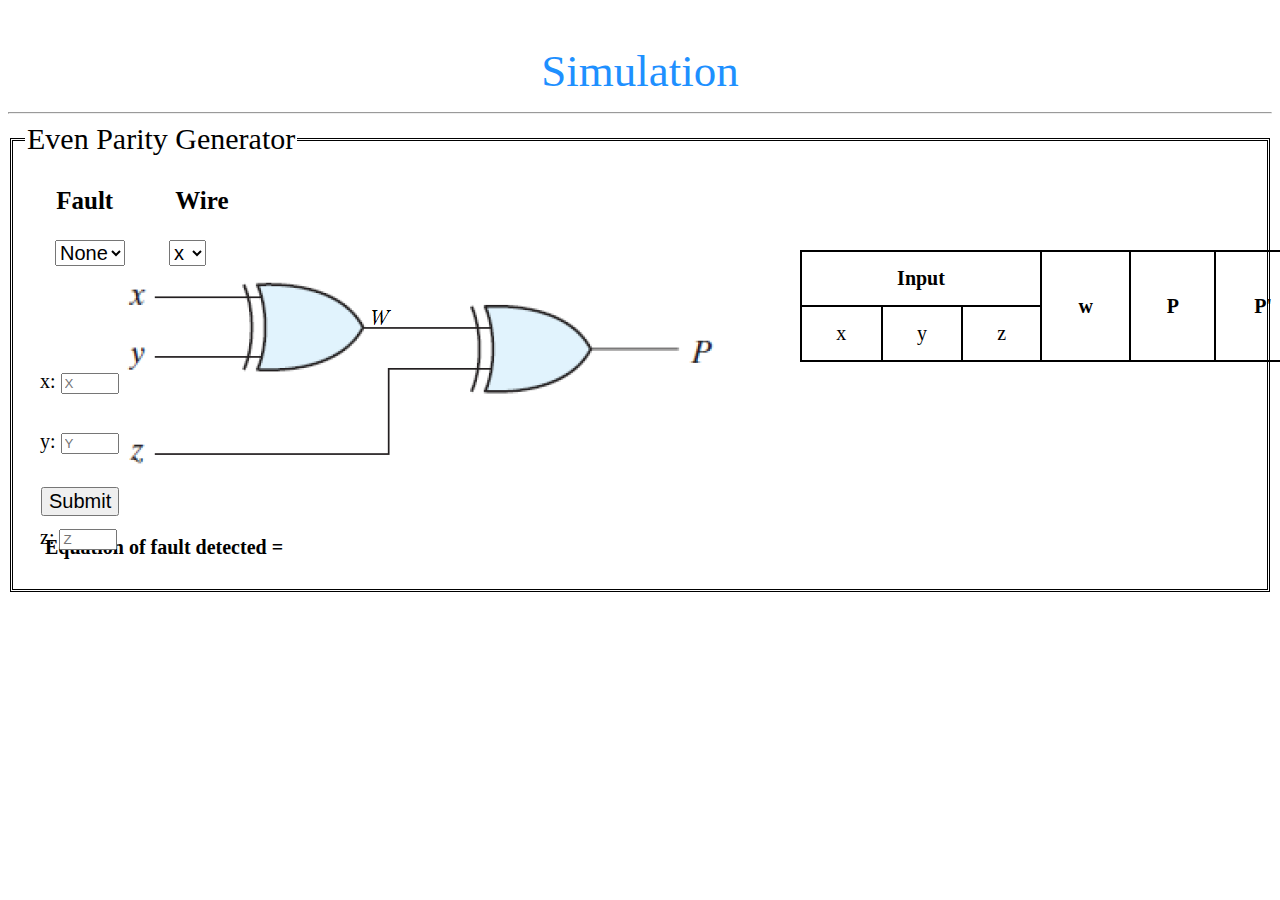
<file: Prj-VLab/simulation/index.html>
<!DOCTYPE html>
<html lang="en">
<head>
    <meta charset="UTF-8">
    <meta http-equiv="X-UA-Compatible" content="IE=edge">
    <meta name="viewport" content="width=device-width, initial-scale=1.0">
    <link rel="stylesheet" href="css/Simulation.css" />
<script type="text/javascript" src="js/simulation.js"></script>
    <title>Simulation</title>
</head>
<body>
    <p id="hed">
        <!-- Detection of SA0 and SA1 faults in 3-Bit Even Parity Generator  -->
        Simulation
    </p>
    <hr>
    <fieldset >
        <legend id="leg">Even Parity Generator</legend>
        <b>
            <p id="tag" >&emsp; Fault &emsp;&emsp; Wire</p>
        </b>
        <p>&emsp;
            <select name="fault" id="fault" title="fault">
                <option value="None">None</option>
                <option value="SA0">SA0</option>
                <option value="SA1">SA1</option>
            </select>
            &emsp;
            <select name="wire" id="wire" title="wire">
                <option value="x">x</option>
                <option value="y">y</option>
                <option value="w">w</option>
                <option value="z">z</option>
            </select>
        </p>
        <p  id="x">&emsp;&emsp;x: <input type="number" value="X" id="X" placeholder="X" min="0" max="1"></p>
        &emsp;&emsp;&emsp;&emsp;&emsp;&emsp;
    
        <img id="img" src="images/Circuit_Diagram.png" alt="Circuit_Diagram" >
        
        <p id="y">&ensp;y:  <input type="number" value="Y" id="Y"placeholder="Y"  min="0" max="1"></p>
        <p id="z" >&ensp;z: <input id="Z" type="number" value="Z" placeholder="Z"  min="0" max="1" required></p> 
        <table >
            <tr>
                <th colspan="3">Input</th>
                <th rowspan="2">w</th>
                <th rowspan="2">P</th>
                <th rowspan="2">P'</th>
            </tr>
            <tr>
                <td>x</td>
                <td>y</td>
                <td>z</td>
            </tr>
        </table>
        <br>
        
        <p>&emsp;<button onclick="out();" >Submit</button></p>
        <b>
            <p id="textValue" >&emsp;Equation of fault detected = </p>
        </b>
        
    </fieldset>

</body>
</html>
</file>
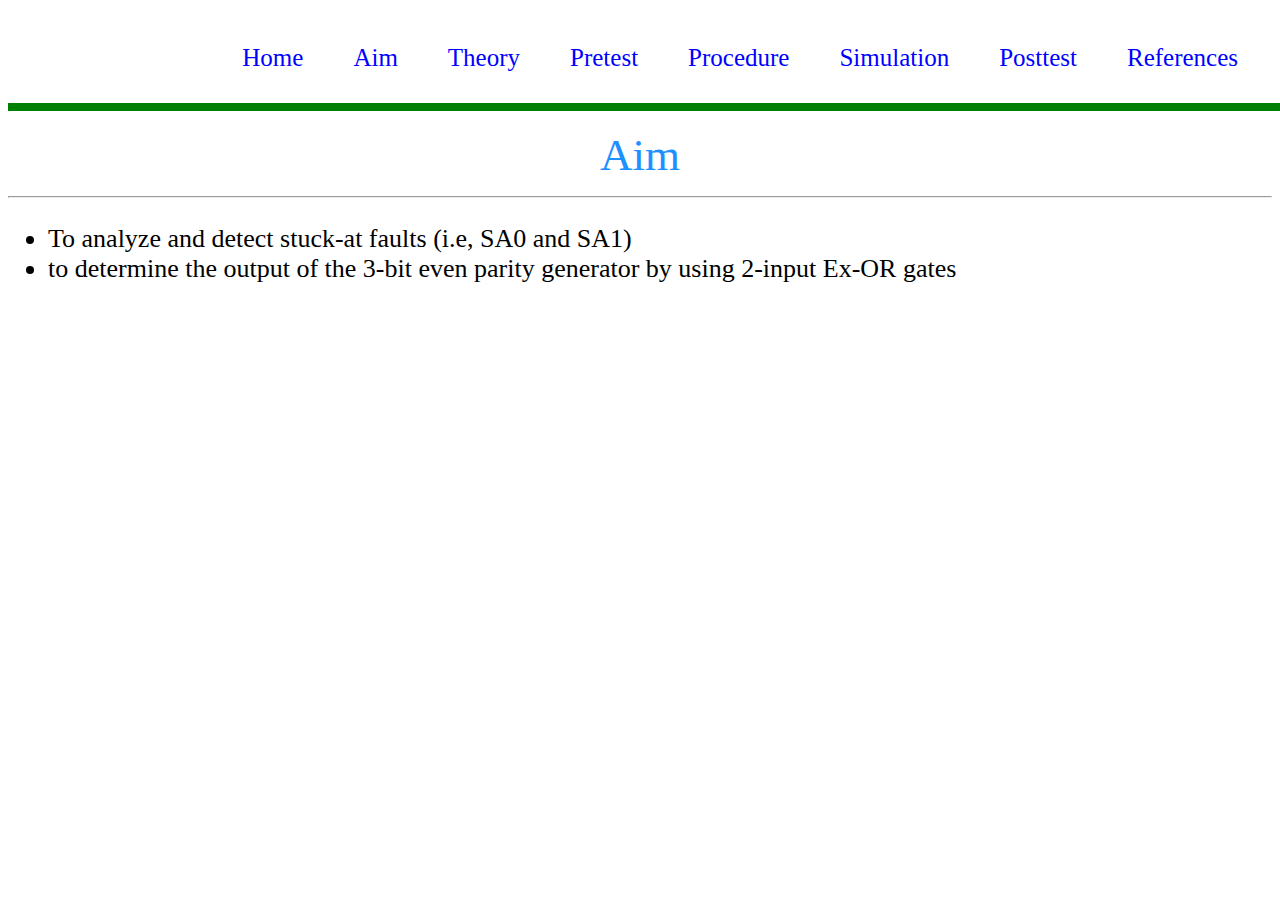
<file: Mini_project/pages/Aim.html>
<!DOCTYPE html>
<html lang="en">
<head>
    <meta charset="UTF-8">
    <meta http-equiv="X-UA-Compatible" content="IE=edge">
    <meta name="viewport" content="width=device-width, initial-scale=1.0">
    <link rel="stylesheet" href="Aim.css">
    <title>Aim</title>
</head>
<body>
    <header><nav>
        <div class="d1">
            
            <p id="pr"><a  href="references.html" title="References">References</a></p> 
            <p id="po"><a  href="posttest.html" title="Posttest">Posttest</a></p>
            <p id="p1"><a href="Simulation.html" title="Simulation">Simulation</a></p>
            <p id="p2"><a href="Procedure.html" title="Procedure">Procedure</a></p>
            <p id="pre"><a  href="pretest.html" title="Pretest"> Pretest</a></p>
            <p id="p3"><a href="Theory.html" title="Theory">Theory</a></p>
            <p id="p4"><a href="Aim.html" title="Aim">Aim</a></p>
            <p id="ho"><a href="Home.html" title="Home">Home</a> </p>
        </div>
    </nav></header>
    <br>
    <h1 >jhdbjk</h1>
    <p id="hed">
        <!-- Detection of SA0 and SA1 faults in 3-Bit Even Parity Generator  -->
        Aim
    </p> 
    <hr>
    <p > 
        <ul id="am"> 
            <li>To analyze and detect  stuck-at faults (i.e, SA0 and SA1)</li>
            <li>to determine the output of the 3-bit even parity generator by using 2-input Ex-OR gates</li>
        </ul> 
        </p>

</body>
</html>
</file>
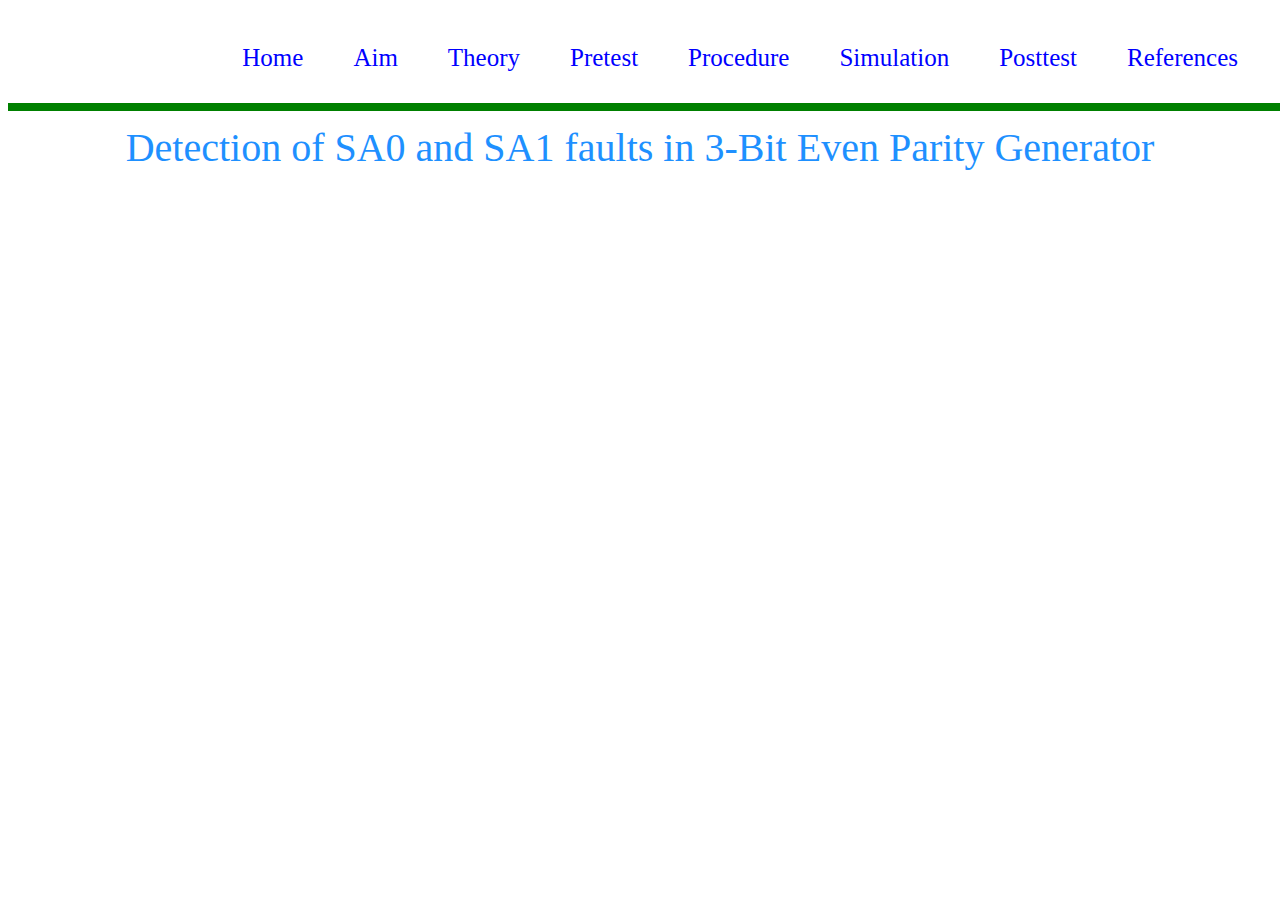
<file: Mini_project/pages/Home.html>
<!DOCTYPE html>
<html lang="en">
<head>
    <meta charset="UTF-8">
    <meta http-equiv="X-UA-Compatible" content="IE=edge">
    <meta name="viewport" content="width=device-width, initial-scale=1.0">
    <link rel="stylesheet" href="Home.css">
    <title>Home</title>
</head>
<body>
    <header><nav>
        <div class="d1">
            
            <p id="pr"><a  href="references.html" title="References">References</a></p>
            <p id="po"><a  href="posttest.html" title="Posttest">Posttest</a></p>
            <p id="p1"><a href="Simulation.html" title="Simulation">Simulation</a></p>
            <p id="p2"><a href="Procedure.html" title="Procedure">Procedure</a></p>
            <p id="pre"><a  href="pretest.html" title="Pretest"> Pretest</a></p>
            <p id="p3"><a href="Theory.html" title="Theory">Theory</a></p>
            <p id="p4"><a href="Aim.html" title="Aim">Aim</a></p>
            <p id="ho"><a href="Home.html" title="Home">Home</a> </p>
            
        </div>
    </nav></header>
    <br>
    <h1 >jhdbjk</h1>
    <!-- <p id="hed">Digital Electronics Experiment </p>  -->
    <!-- <hr> -->
    <p id="am">Detection of SA0 and SA1 faults in 3-Bit Even Parity Generator</p>
</body>
</html>
</file>
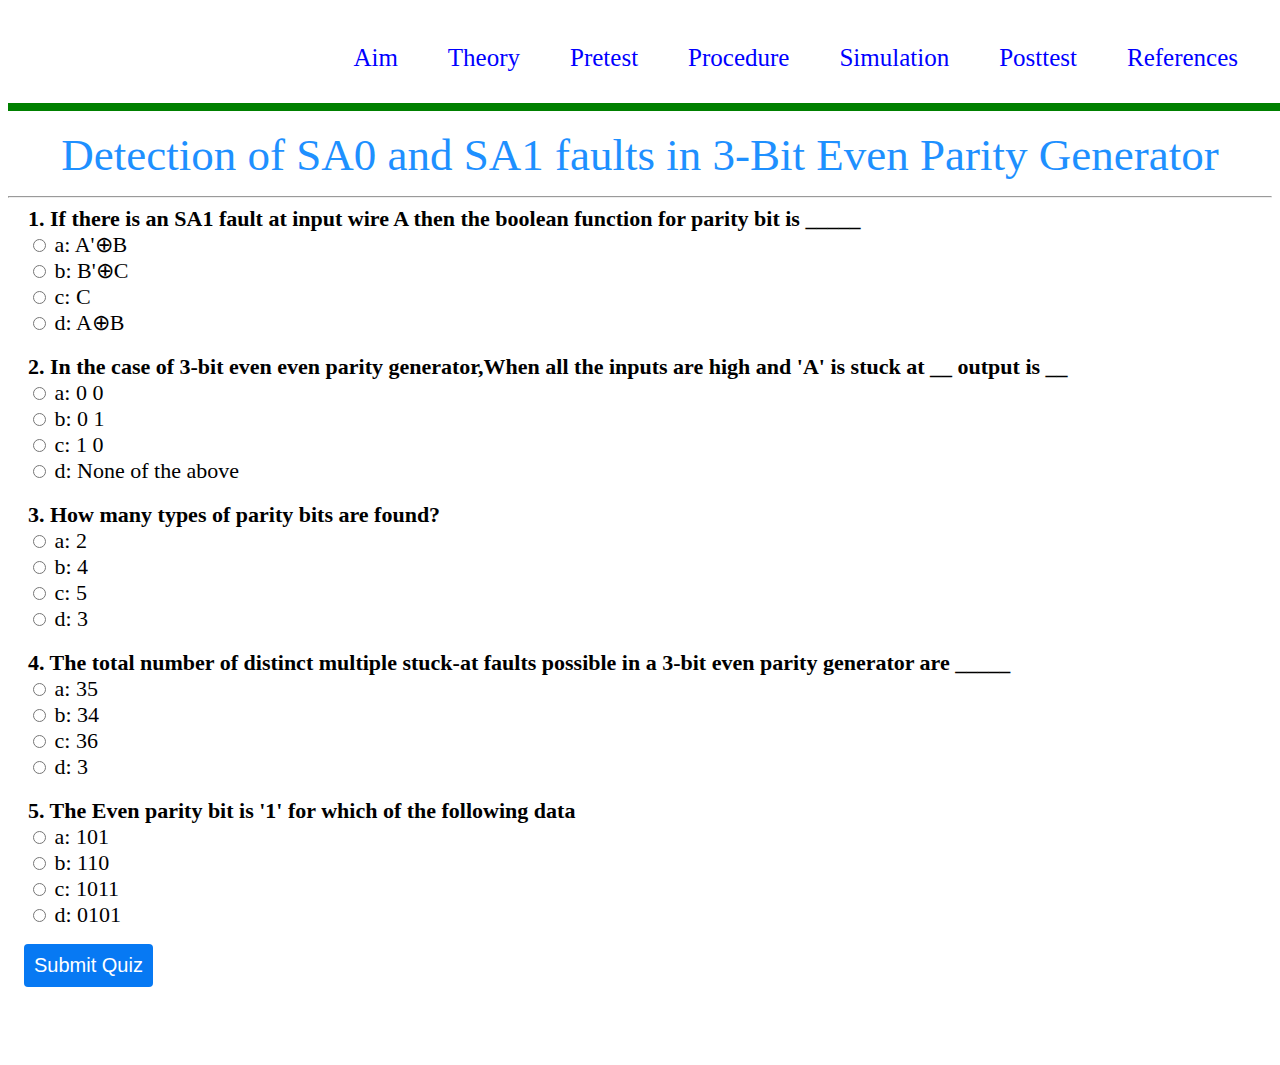
<file: Mini_project/pages/posttest.html>
<!DOCTYPE html>
<html lang="en">
  <head>
    <meta charset="UTF-8" />
    <meta http-equiv="X-UA-Compatible" content="IE=edge" />
    <meta name="viewport" content="width=device-width, initial-scale=1.0" />
    <link rel="stylesheet" href="posttest.css" />
    <title>Posttest</title>
  </head>
  <script>
     function fun() {
      var num = 0;
      var a1 = document.getElementById("correct1");
      var a2 = document.getElementById("correct2");
      var a3 = document.getElementById("correct3");
      var a4 = document.getElementById("correct4");
      var a5 = document.getElementById("correct5");
      var w1 = document.getElementById("wrong1");
      var w2 = document.getElementById("wrong2");
      var w3 = document.getElementById("wrong3");
      var w4 = document.getElementById("wrong4");
      var w5 = document.getElementById("wrong5");
      var w6 = document.getElementById("wrong6");
      var w7 = document.getElementById("wrong7");
      var w8 = document.getElementById("wrong8");
      var w9 = document.getElementById("wrong9");
      var w10 = document.getElementById("wrong10");
      var w11 = document.getElementById("wrong11");
      var w12 = document.getElementById("wrong12");
      var w13 = document.getElementById("wrong13");
      var w14 = document.getElementById("wrong14");
      var w15 = document.getElementById("wrong15");
        if (a1.checked == true) {
        counter(++num);
        document.getElementById("answer1").style.color = "black";
      } else if (w1.checked == true ||w2.checked == true ||w3.checked == true){
        document.getElementById("answer1").style.color = "red";
        counter(num);
      }
      if (a2.checked == true) {
        counter(++num);
        document.getElementById("answer2").style.color = "black";
      } else if (w4.checked == true ||w5.checked == true ||w6.checked == true){
        document.getElementById("answer2").style.color = "red";
        counter(num);
      }
      if (a3.checked == true) {
        counter(++num);
        document.getElementById("answer3").style.color = "black";
      } else if (w7.checked == true ||w8.checked == true ||w9.checked == true){
        document.getElementById("answer3").style.color = "red";
        counter(num);
      }
      if (a4.checked == true) {
        counter(++num);
        document.getElementById("answer4").style.color = "black";
      } else if (w10.checked == true ||w11.checked == true ||w12.checked == true){
        document.getElementById("answer4").style.color = "red";
        counter(num);
      }
      if (a5.checked == true) {
        counter(++num);
        document.getElementById("answer5").style.color = "black";
      } else if (w13.checked == true ||w14.checked == true ||w15.checked == true){
        document.getElementById("answer5").style.color = "red";
        counter(num);
      }
    }
    function counter(refNum) {
      document.getElementById("countOut").innerHTML = refNum + " out of 5";
    }
  </script>

  <body>
    <header>
      <nav>
        <div class="d1">
          <p id="pr"><a  href="references.html" title="References">References</a></p>
                <p id="po"><a  href="posttest.html" title="Posttest">Posttest</a></p>
                <p id="p1"><a href="Simulation.html" title="Simulation">Simulation</a></p>
                <p id="p2"><a href="Procedure.html" title="Procedure">Procedure</a></p>
                <p id="pre"><a  href="pretest.html" title="Pretest"> Pretest</a></p>
                <p id="p3"><a href="Theory.html" title="Theory">Theory</a></p>
                <p id="p4"><a href="/pages/../Aim.html" title="Aim">Aim</a></p>
        </div>
      </nav>
    </header>
    <br />
    <h1>jhdbjk</h1>
    <p id="hed">
      Detection of SA0 and SA1 faults in 3-Bit Even Parity Generator
    </p>
    <hr>
    <div id="quiz">

        <div class="question1">
            1. If there is an SA1 fault at input wire A then the boolean function for parity bit is _____
        </div>

        <div id="answer1">
            <label>
                <input type="radio" name="question1" value="a" id="wrong1">
                a: A'⊕B
            </label>
            <br>
            <label>
                <input type="radio" name="question1" value="b" id="correct1">
                b: B'⊕C
            </label>
            <br>
            <label>
                <input type="radio" name="question1" value="c" id="wrong2">
                c: C
            </label>
            <br>
            <label>
                <input type="radio" name="question1" value="d" id="wrong3">
                d: A⊕B
            </label>
            <br>
        </div>
        <br>
        <div class="question2">
          2. In the case of 3-bit even even parity generator,When all the inputs are high and 'A' is stuck at __ output is __ 
        </div>

        <div id="answer2">
            <label>
                <input type="radio" name="question2" value="a" id="correct2">
                a: 0 0
            </label>
            <br>
            <label>
                <input type="radio" name="question2" value="b"  id="wrong4">
                b: 0 1
            </label>
            <br>
            <label>
                <input type="radio" name="question2" value="c" id="wrong5">
                c: 1 0
            </label>
            <br>
            <label>
                <input type="radio" name="question2" value="d" id="wrong6">
                d: None of the above
            </label>
            <br>
        </div>
        <br>
        <div class="question3">
           3. How many types of parity bits are found?
        </div>

        <div id="answer3">
            <label>
                <input type="radio" name="question3" value="a" id="correct3">
                a: 2
            </label>
            <br>
            <label>
                <input type="radio" name="question3" value="b" id="wrong7">
                b: 4
            </label>
            <br>
            <label>
                <input type="radio" name="question3" value="c" id="wrong8">
                c: 5
            </label>
            <br>
            <label>
                <input type="radio" name="question3" value="d" id="wrong9">
                d: 3
            </label>
            <br>
        </div>
        <br>
        <div class="question4">
          4. The total number of distinct multiple stuck-at faults possible in a 3-bit even parity generator are _____
        </div>

        <div id="answer4">
            <label>
                <input type="radio" name="question4" value="a" id="correct4">
                a: 35
            </label>
            <br>
            <label>
                <input type="radio" name="question4" value="b" id="wrong10">
                b: 34
            </label>
            <br>
            <label>
                <input type="radio" name="question4" value="c" id="wrong11">
                c: 36
            </label>
            <br>
            <label>
                <input type="radio" name="question4" value="d" id="wrong12">
                d: 3
            </label>
            <br>
        </div>
        <br>
        <div class="question5">
            5. The Even parity bit is '1' for which of the following data
        </div>

        <div id="answer5">
            <label>
                <input type="radio" name="question5" value="a"  id="wrong13">
                a: 101
            </label>
            <br>
            <label>
                <input type="radio" name="question5" value="b" id="wrong14">
                b: 110
            </label>
            <br>
            <label>
                <input type="radio" name="question5" value="c" id="correct5">
                c: 1011
            </label>
            <br>
            <label>
                <input type="radio" name="question5" value="d" id="wrong15">
                d: 0101
            </label>
            <br>
        </div>
        <p>&emsp;<button onclick="fun();" >Submit Quiz</button></p>
        </b>
        
            <p id="countOut" >&emsp;</p>
        
  </body>
</html>
</file>
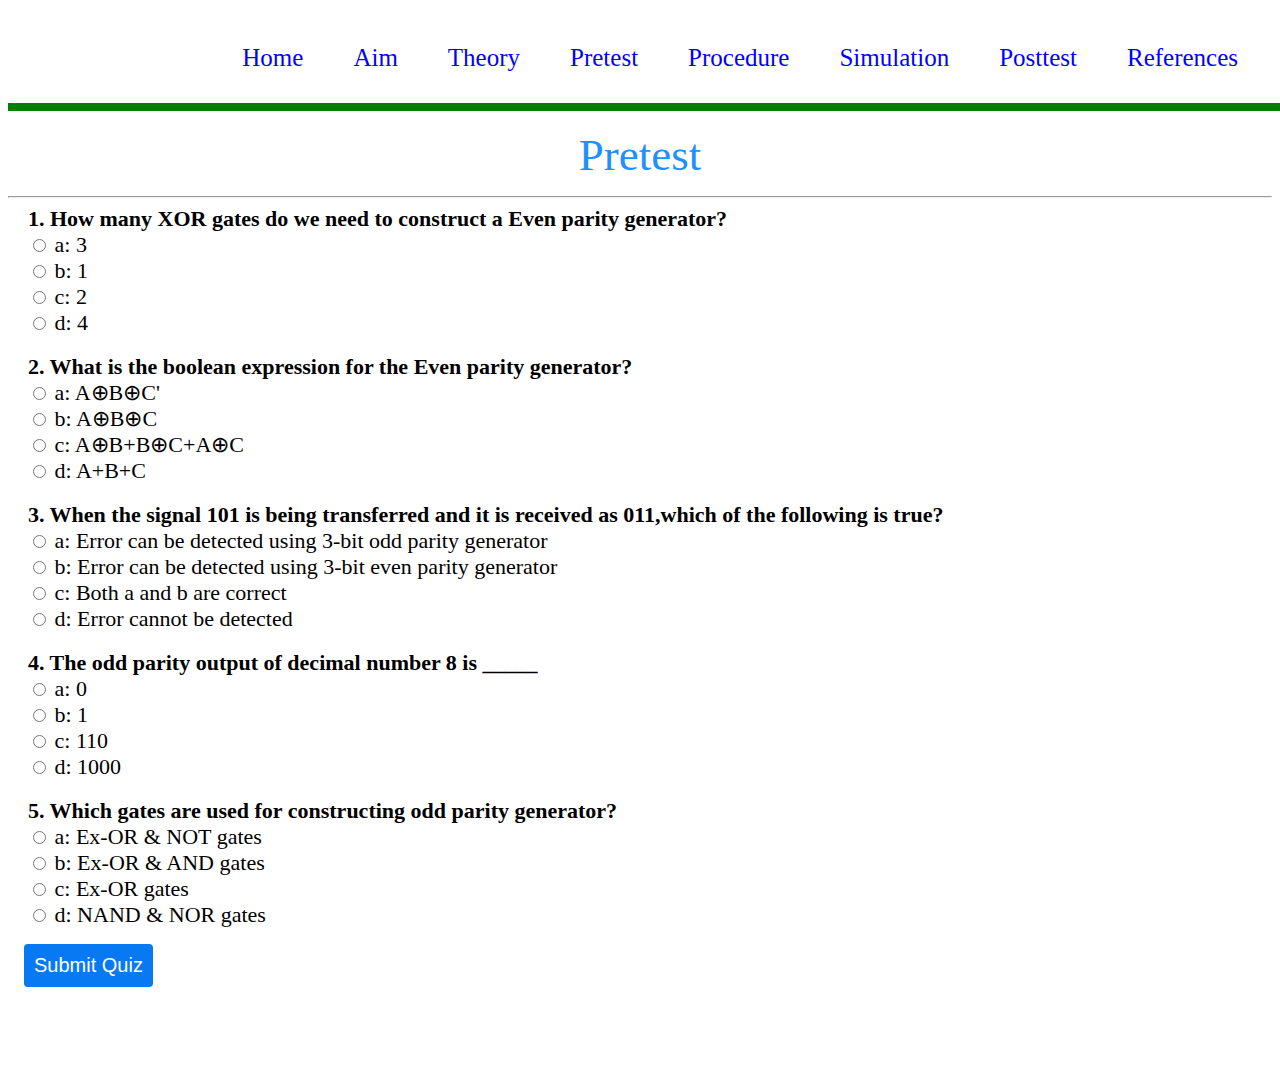
<file: Mini_project/pages/pretest.html>
<!DOCTYPE html>
<html lang="en">
  <head>
    <meta charset="UTF-8" />
    <meta http-equiv="X-UA-Compatible" content="IE=edge" />
    <meta name="viewport" content="width=device-width, initial-scale=1.0" />
    <link rel="stylesheet" href="pretest.css" />
    <title>Pretest</title>
  </head>
  <script>
  function fun() {
      var num = 0;
      var a1 = document.getElementById("correct1");
      var a2 = document.getElementById("correct2");
      var a3 = document.getElementById("correct3");
      var a4 = document.getElementById("correct4");
      var a5 = document.getElementById("correct5");
      var w1 = document.getElementById("wrong1");
      var w2 = document.getElementById("wrong2");
      var w3 = document.getElementById("wrong3");
      var w4 = document.getElementById("wrong4");
      var w5 = document.getElementById("wrong5");
      var w6 = document.getElementById("wrong6");
      var w7 = document.getElementById("wrong7");
      var w8 = document.getElementById("wrong8");
      var w9 = document.getElementById("wrong9");
      var w10 = document.getElementById("wrong10");
      var w11 = document.getElementById("wrong11");
      var w12 = document.getElementById("wrong12");
      var w13 = document.getElementById("wrong13");
      var w14 = document.getElementById("wrong14");
      var w15 = document.getElementById("wrong15");
        if (a1.checked == true) {
        counter(++num);
        document.getElementById("answer1").style.color = "black";
      } else if (w1.checked == true ||w2.checked == true ||w3.checked == true){
        document.getElementById("answer1").style.color = "red";
        counter(num);
      }
      if (a2.checked == true) {
        counter(++num);
        document.getElementById("answer2").style.color = "black";
      } else if (w4.checked == true ||w5.checked == true ||w6.checked == true){
        document.getElementById("answer2").style.color = "red";
        counter(num);
      }
      if (a3.checked == true) {
        counter(++num);
        document.getElementById("answer3").style.color = "black";
      } else if (w7.checked == true ||w8.checked == true ||w9.checked == true){
        document.getElementById("answer3").style.color = "red";
        counter(num);
      }
      if (a4.checked == true) {
        counter(++num);
        document.getElementById("answer4").style.color = "black";
      } else if (w10.checked == true ||w11.checked == true ||w12.checked == true){
        document.getElementById("answer4").style.color = "red";
        counter(num);
      }
      if (a5.checked == true) {
        counter(++num);
        document.getElementById("answer5").style.color = "black";
      } else if (w13.checked == true ||w14.checked == true ||w15.checked == true){
        document.getElementById("answer5").style.color = "red";
        counter(num);
      }
    }
    function counter(refNum) {
      document.getElementById("countOut").innerHTML = refNum + " out of 5";
    }
  </script>

  <body>
    <header>
      <nav>
        <div class="d1">
          <p id="pr"><a  href="references.html" title="References">References</a></p>
                <p id="po"><a  href="posttest.html" title="Posttest">Posttest</a></p>
                <p id="p1"><a href="Simulation.html" title="Simulation">Simulation</a></p>
                <p id="p2"><a href="Procedure.html" title="Procedure">Procedure</a></p>
                <p id="pre"><a  href="pretest.html" title="Pretest"> Pretest</a></p>
                <p id="p3"><a href="Theory.html" title="Theory">Theory</a></p>
                <p id="p4"><a href="Aim.html" title="Aim">Aim</a></p>
                <p id="ho"><a href="Home.html" title="Home">Home</a> </p>
        </div>
      </nav>
    </header>
    <br />
    <h1>jhdbjk</h1>
    <p id="hed">
      <!-- Detection of SA0 and SA1 faults in 3-Bit Even Parity Generator -->
      Pretest
    </p>
    <hr>
    <div id="quiz">

        <div class="question1">
          1. How many XOR gates do we need to construct a Even parity generator?
        </div>

        <div id="answer1">
          <label>
              <input type="radio" name="question1" value="a" id="wrong1">
              a: 3
          </label>
          <br>
          <label>
              <input type="radio" name="question1" value="b" id="wrong2">
              b: 1
          </label>
          <br>
          <label>
              <input type="radio" name="question1" value="c" id="correct1">
              c: 2
          </label>
          <br>
          <label>
              <input type="radio" name="question1" value="d" id="wrong3">
              d: 4
          </label>
          <br>
      </div>
      <br>
      <div class="question2">
          2. What is the boolean expression for the Even parity generator?
      </div>

      <div id="answer2">
          <label>
              <input type="radio" name="question2" value="a" id="wrong4">
              a: A⊕B⊕C'
          </label>
          <br>
          <label>
              <input type="radio" name="question2" value="b" id="correct2">
              b: A⊕B⊕C
          </label>
          <br>
          <label>
              <input type="radio" name="question2" value="c" id="wrong5">
              c: A⊕B+B⊕C+A⊕C
          </label>
          <br>
          <label>
              <input type="radio" name="question2" value="d" id="wrong6">
              d: A+B+C
          </label>
          <br>
      </div>
      <br>
      <div class="question3">
        3. When the signal 101 is being transferred and it is received as 011,which of the following is true?
      </div>

      <div id="answer3">
          <label>
              <input type="radio" name="question3" value="a" id="wrong7">
              a: Error can be detected using 3-bit odd parity generator
          </label>
          <br>
          <label>
              <input type="radio" name="question3" value="b" id="wrong8">
              b: Error can be detected using 3-bit even parity generator
          </label>
          <br>
          <label>
              <input type="radio" name="question3" value="c" id="wrong9">
              c: Both a and b are correct
          </label>
          <br>
          <label>
              <input type="radio" name="question3" value="d" id="correct3">
              d: Error cannot be detected
          </label>
          <br>
      </div>
      <br>
      <div class="question4">
          4. The odd parity output of decimal number 8 is _____
      </div>

      <div id="answer4">
          <label>
              <input type="radio" name="question4" value="a" id="correct4">
              a: 0
          </label>
          <br>
          <label>
              <input type="radio" name="question4" value="b" id="wrong10">
              b: 1
          </label>
          <br>
          <label>
              <input type="radio" name="question4" value="c" id="wrong11">
              c: 110
          </label>
          <br>
          <label>
              <input type="radio" name="question4" value="d" id="wrong12">
              d: 1000
          </label>
          <br>
      </div>
      <br>
      <div class="question5">
          5. Which gates are used for constructing odd parity generator?
      </div>

      <div id="answer5">
          <label>
              <input type="radio" name="question5" value="a" id="wrong13">
              a: Ex-OR & NOT gates
          </label>
          <br>
          <label>
              <input type="radio" name="question5" value="b" id="wrong14">
              b: Ex-OR & AND gates
          </label>
          <br>
          <label>
              <input type="radio" name="question5" value="c" id="correct5">
              c: Ex-OR gates
          </label>
          <br>
          <label>
              <input type="radio" name="question5" value="d" id="wrong15">
              d: NAND & NOR gates
          </label>
          <br>
      </div>
      <p>&emsp;<button onclick="fun();" >Submit Quiz</button></p>
      </b>
        
        <p id="countOut" >    &emsp;</p>
        
  </body>
</html>
</file>
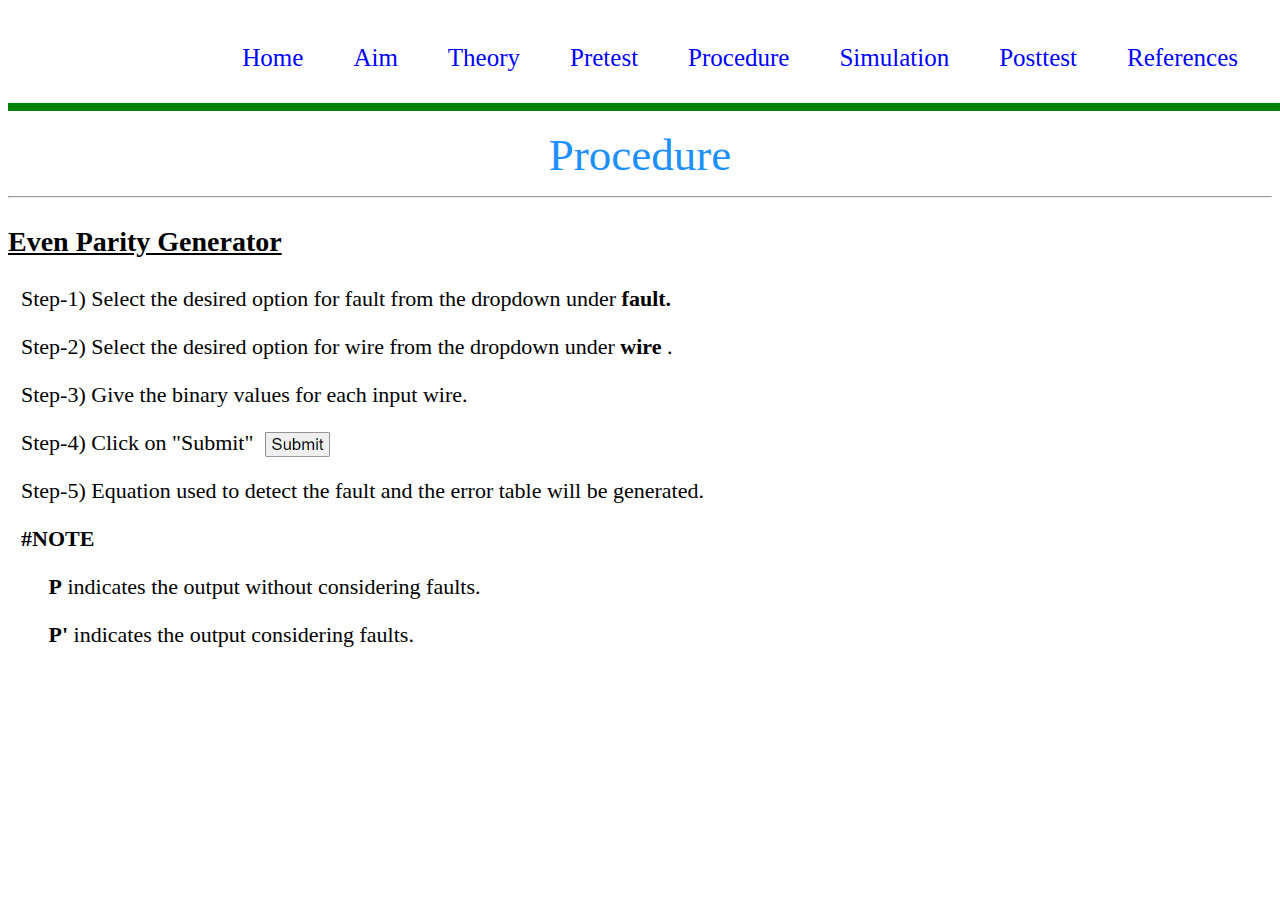
<file: Mini_project/pages/Procedure.html>
<!DOCTYPE html>
<html lang="en">
<head>
    <meta charset="UTF-8">
    <meta http-equiv="X-UA-Compatible" content="IE=edge">
    <meta name="viewport" content="width=device-width, initial-scale=1.0">
    <link rel="stylesheet" href="Procedure.css">
    <title>Procedure</title>
</head>
<body>
    <header><nav>
        <div class="d1">
                <p id="pr"><a  href="references.html" title="References">References</a></p>
                <p id="po"><a  href="posttest.html" title="Posttest">Posttest</a></p>
                <p id="p1"><a href="Simulation.html" title="Simulation">Simulation</a></p>
                <p id="p2"><a href="Procedure.html" title="Procedure">Procedure</a></p>
                <p id="pre"><a  href="pretest.html" title="Pretest"> Pretest</a></p>
                <p id="p3"><a href="Theory.html" title="Theory">Theory</a></p>
                <p id="p4"><a href="Aim.html" title="Aim">Aim</a></p>
                <p id="ho"><a href="Home.html" title="Home">Home</a> </p>
            
        </div>
    </nav></header>
    <br>
    <h1  id="top">jhdbjk</h1>
    <p id="hed">
        <!-- Detection of SA0 and SA1 faults in 3-Bit Even Parity Generator  -->
        Procedure
    </p> 
    <hr>
    <p id="epg" ><b><u>Even Parity Generator</u> </b></p>
    <p class="intro">Step-1) Select the desired option for fault from the dropdown under <b>fault.</b> </p>
    <p class="intro">Step-2) Select the desired option for wire from the dropdown under <b>wire</b> .</p>
    <p class="intro">Step-3) Give the binary values for each input wire.</p>
    <p class="intro">Step-4) Click on "Submit"<img src="submit.png" alt="submit" ></p>
    <p class="intro">Step-5) Equation used to detect the fault and the error table will be generated.</p>
    <b class="intro">#NOTE</b> <p class="intro">&emsp;<b> P</b> indicates the output without considering faults.</p>
    <p class="intro">&emsp;&nbsp;<b>P'</b>  indicates the output considering faults.</p>

</body>
</html>
</file>
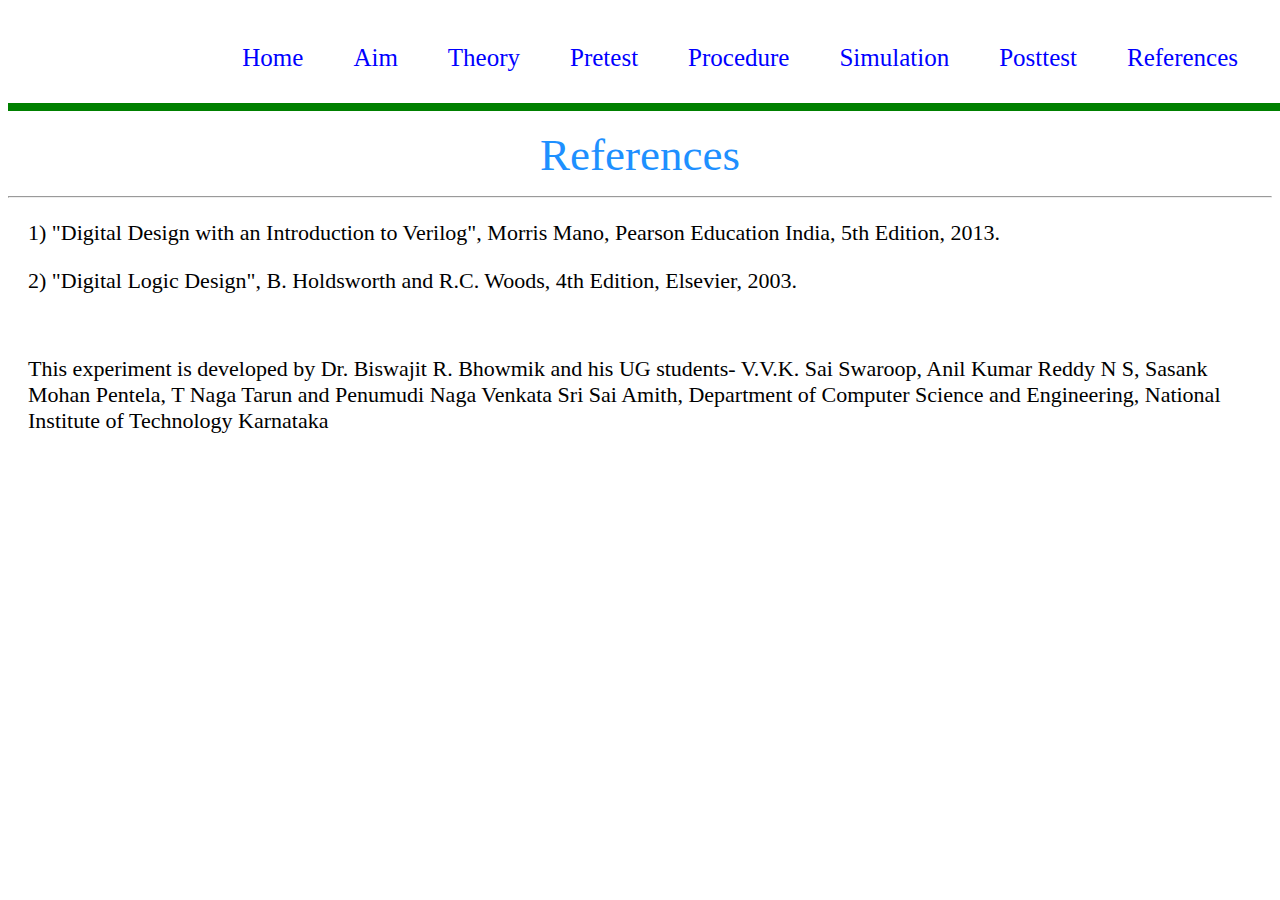
<file: Mini_project/pages/references.html>
<!DOCTYPE html>
<html lang="en">
<head>
    <meta charset="UTF-8">
    <meta http-equiv="X-UA-Compatible" content="IE=edge">
    <meta name="viewport" content="width=device-width, initial-scale=1.0">
    <link rel="stylesheet" href="references.css">
    <title>Pretest</title>
</head>
<body>
    <header><nav>
        <div class="d1">
            <p id="pr"><a  href="references.html" title="References">References</a></p>
            <p id="po"><a  href="posttest.html" title="Posttest">Posttest</a></p>
            <p id="p1"><a href="Simulation.html" title="Simulation">Simulation</a></p>
            <p id="p2"><a href="Procedure.html" title="Procedure">Procedure</a></p>
            <p id="pre"><a  href="pretest.html" title="Pretest"> Pretest</a></p>
            <p id="p3"><a href="Theory.html" title="Theory">Theory</a></p>
            <p id="p4"><a href="Aim.html" title="Aim">Aim</a></p>
            <p id="ho"><a href="Home.html" title="Home">Home</a> </p>
        </div>
    </nav></header>
    <br>
    <h1 >jhdbjk</h1>
    <p id="hed">
        <!-- Detection of SA0 and SA1 faults in 3-Bit Even Parity Generator -->
        References
     </p> 
    <hr>
    <p class="refi">1) "Digital Design with an Introduction to Verilog", Morris Mano, Pearson Education India, 5th Edition, 2013.</p>
    <p class="refi">2) "Digital Logic Design", B. Holdsworth and R.C. Woods, 4th Edition, Elsevier, 2003.</p>
    <br> 
    <p class="refi">This experiment is developed by Dr. Biswajit R. Bhowmik and his UG students- V.V.K. Sai Swaroop, Anil Kumar Reddy N S, Sasank Mohan Pentela, T Naga Tarun and  Penumudi Naga Venkata Sri Sai Amith, Department of Computer Science and Engineering, National Institute of Technology Karnataka</p>
</body>
</html>
</file>
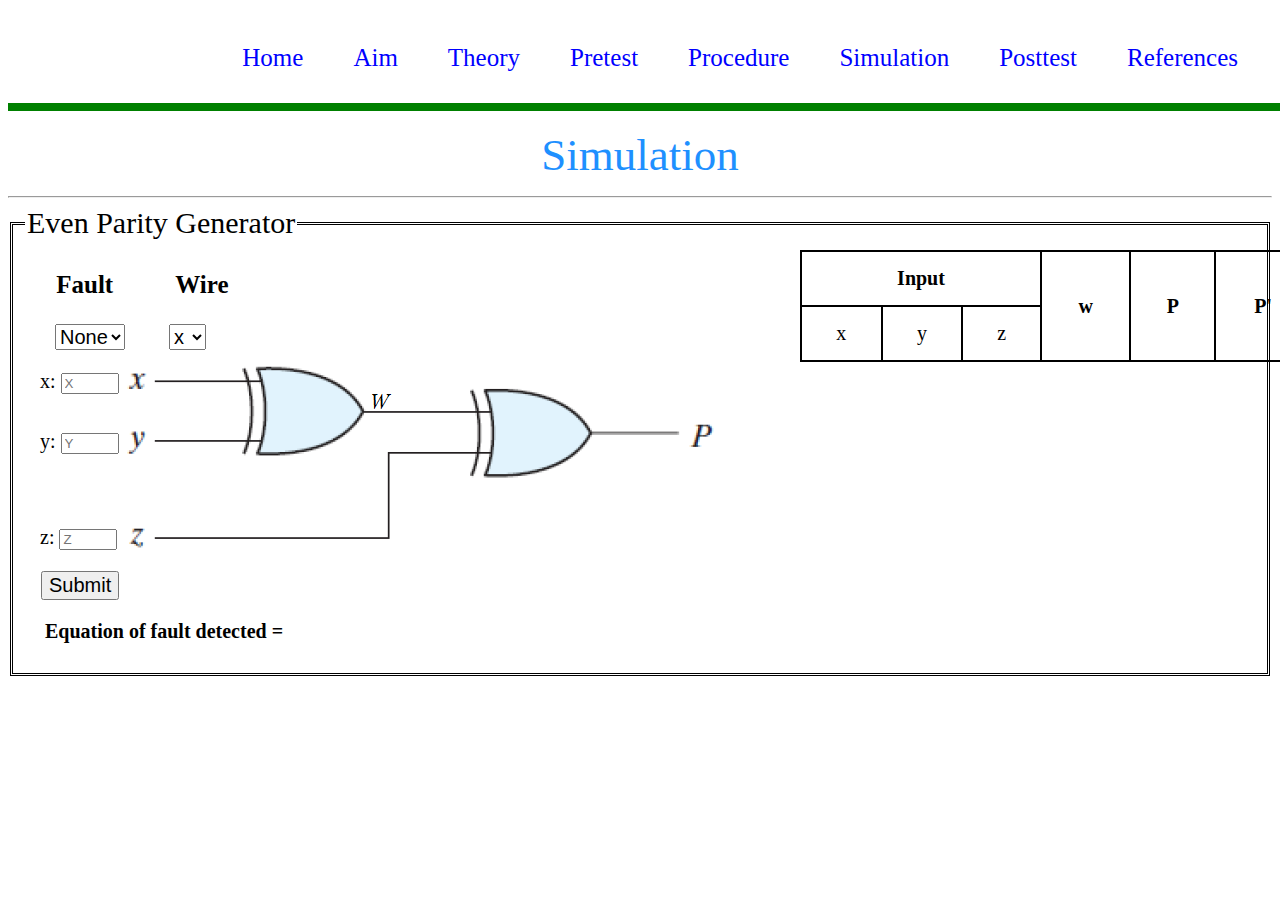
<file: Mini_project/pages/Simulation.html>
<!DOCTYPE html>
<html lang="en">

<head>
    <meta charset="UTF-8">
    <meta http-equiv="X-UA-Compatible" content="IE=edge">
    <meta name="viewport" content="width=device-width, initial-scale=1.0">
    <link rel="stylesheet" href="Simulation.css">
    <!-- <link href="https://fonts.googleapis.com/css2?family=Balsamiq+Sans:wght@600&display=swap" rel="stylesheet"> -->
    <title>Simulation</title>
</head>
<script>function out() {
        var w = document.getElementById("wire");
        var f = document.getElementById("fault");
        var X = document.getElementById("X").value;
        var Y = document.getElementById("Y").value;
        var Z = document.getElementById("Z").value;
        var wireVal = w.options[w.selectedIndex].text;
        var falutVal = f.options[f.selectedIndex].text;
        var table = document.getElementsByTagName("table")[0];
        var newRow = table.insertRow(table.rows.length);
        var cel1 = newRow.insertCell(0);
        var cel2 = newRow.insertCell(1);
        var cel3 = newRow.insertCell(2);
        var cel4 = newRow.insertCell(3);
        var cel5 = newRow.insertCell(4);
        var cel6 = newRow.insertCell(5);
        document.getElementById("textValue").innerHTML = output(wireVal, falutVal);
        cel1.innerHTML = X;
        cel2.innerHTML = Y;
        cel3.innerHTML = Z;
        cel4.innerHTML = findW(wireVal, falutVal, X, Y, Z);
        cel5.innerHTML = findP(X, Y, Z);
        cel6.innerHTML = findNewP(wireVal, falutVal, X, Y, Z);

    }

    function output(w, f) {

        if (f == "None") {
            return "&emsp;Equation of fault detected = " + "x⊕y⊕z";
        }
        else if (f == "SA0") {
            if (w == "x") {
                return "&emsp;Equation of fault detected = " + "y⊕z";
            }
            else if (w == "y") {
                return "&emsp;Equation of fault detected = " + "x⊕z";
            }
            else if (w == "z") {
                return "&emsp;Equation of fault detected = " + "x⊕y";
            }
            else if (w == "w") {
                return "&emsp;Equation of fault detected = " + "z";
            }

        }
        else if (f == "SA1") {
            if (w == "x") {
                return "&emsp;Equation of fault detected = " + "y̅⊕z";
            }
            else if (w == "y") {
                return "&emsp;Equation of fault detected = " + "x̅⊕z";
            }
            else if (w == "z") {
                return "&emsp;Equation of fault detected = " + "(x̅⊕y̅)'";
            }
            else if (w == "w") {
                return "&emsp;Equation of fault detected = " + "z̅";
            }
        }
    }

    function findW(w, f, x, y, z) {
        if(x>1||x<0||y>1||y<0||z>1||z<0){
            alert("Wrong input!")
        }else if (f == "None") {
            return x ^ y;
        }
        else if (f == "SA0") {
                    return y;
                
            }
            else if (w == "y") {
                    return x;
                
            }
            else if (w == "z") {
                    return  x ^ y;
            
            }
            else if (w == "w") {
                    return 0;
            
            }
        else if (f == "SA1") {

            if (w == "x") {
                return ~y + 2;
            }
            else if (w == "y") {
                return ~x + 2;
            }
            else if (w == "z") {
                return x ^ y;
            }
            else if (w == "w") {
                return 1;
            }
        }
    }

    function findP(x, y, z) {
        if(x>1||x<0||y>1||y<0||z>1||z<0){

        }else{
            return x ^ y ^ z;
        }
    }

    function findNewP(w, f, x, y, z) {
        if(x>1||x<0||y>1||y<0||z>1||z<0){

        }else{
            if (f == "None") {
                return x ^ y ^ z;
            }
            else if (f == "SA0") {
                if (w == "x") {
                    return y ^ z;
                }
                else if (w == "y") {
                    return x ^ z;
                }
                else if (w == "z") {
                    return x ^ y;   
                }
                else if (w == "w") {
                    return z;
                }

                }
                else if (f == "SA1") {

                if (w == "x") {
                    return ~y + 2 ^ z;
                }
                else if (w == "y") {
                    return ~x + 2 ^ z;
                }
                else if (w == "z") {
                    return ~(x ^ y) + 2;
                }
                else if (w == "w") {
                    return ~z + 2;
                }
}
        }
        
    }
</script>

<body>
    <header>
        <nav>
            <div class="d1">
                    <p id="pr"><a  href="references.html" title="References">References</a></p>
                    <p id="po"><a  href="posttest.html" title="Posttest">Posttest</a></p>
                    <p id="p1"><a href="Simulation.html" title="Simulation">Simulation</a></p>
                    <p id="p2"><a href="Procedure.html" title="Procedure">Procedure</a></p>
                    <p id="pre"><a  href="pretest.html" title="Pretest"> Pretest</a></p>
                    <p id="p3"><a href="Theory.html" title="Theory">Theory</a></p>
                    <p id="p4"><a href="Aim.html" title="Aim">Aim</a></p>
                    <p id="ho"><a href="Home.html" title="Home">Home</a> </p>
               
            </div>
        </nav>
    </header>
    <br>
    <h1 id="top">jhdbjk</h1>
    <p id="hed">
        <!-- Detection of SA0 and SA1 faults in 3-Bit Even Parity Generator  -->
        Simulation
    </p>
    <hr>
    <fieldset >
        <legend id="leg">Even Parity Generator</legend>
        <b>
            <p id="tag" >&emsp; Fault &emsp;&emsp; Wire</p>
        </b>
        <p>&emsp;
            <select name="fault" id="fault" title="fault">
                <option value="None">None</option>
                <option value="SA0">SA0</option>
                <option value="SA1">SA1</option>
            </select>
            &emsp;
            <select name="wire" id="wire" title="wire">
                <option value="x">x</option>
                <option value="y">y</option>
                <option value="w">w</option>
                <option value="z">z</option>
            </select>
        </p>
        <p  id="x">&emsp;&emsp;x: <input type="number" value="X" id="X" placeholder="X" min="0" max="1"></p>
        &emsp;&emsp;&emsp;&emsp;&emsp;&emsp;
    
        <img id="img" src="Circuit_Diagram.png" alt="Circuit_Diagram" >
        
        <p id="y">&ensp;y:  <input type="number" value="Y" id="Y"placeholder="Y"  min="0" max="1"></p>
        <p id="z" >&ensp;z: <input id="Z" type="number" value="Z" placeholder="Z"  min="0" max="1" required></p> 
        <table >
            <tr>
                <th colspan="3">Input</th>
                <th rowspan="2">w</th>
                <th rowspan="2">P</th>
                <th rowspan="2">P'</th>
            </tr>
            <tr>
                <td>x</td>
                <td>y</td>
                <td>z</td>
            </tr>
        </table>
        <br>
        
        <p>&emsp;<button onclick="out();" >Submit</button></p>
        <b>
            <p id="textValue" >&emsp;Equation of fault detected = </p>
        </b>
        
    </fieldset>

</body>

</html>
</file>
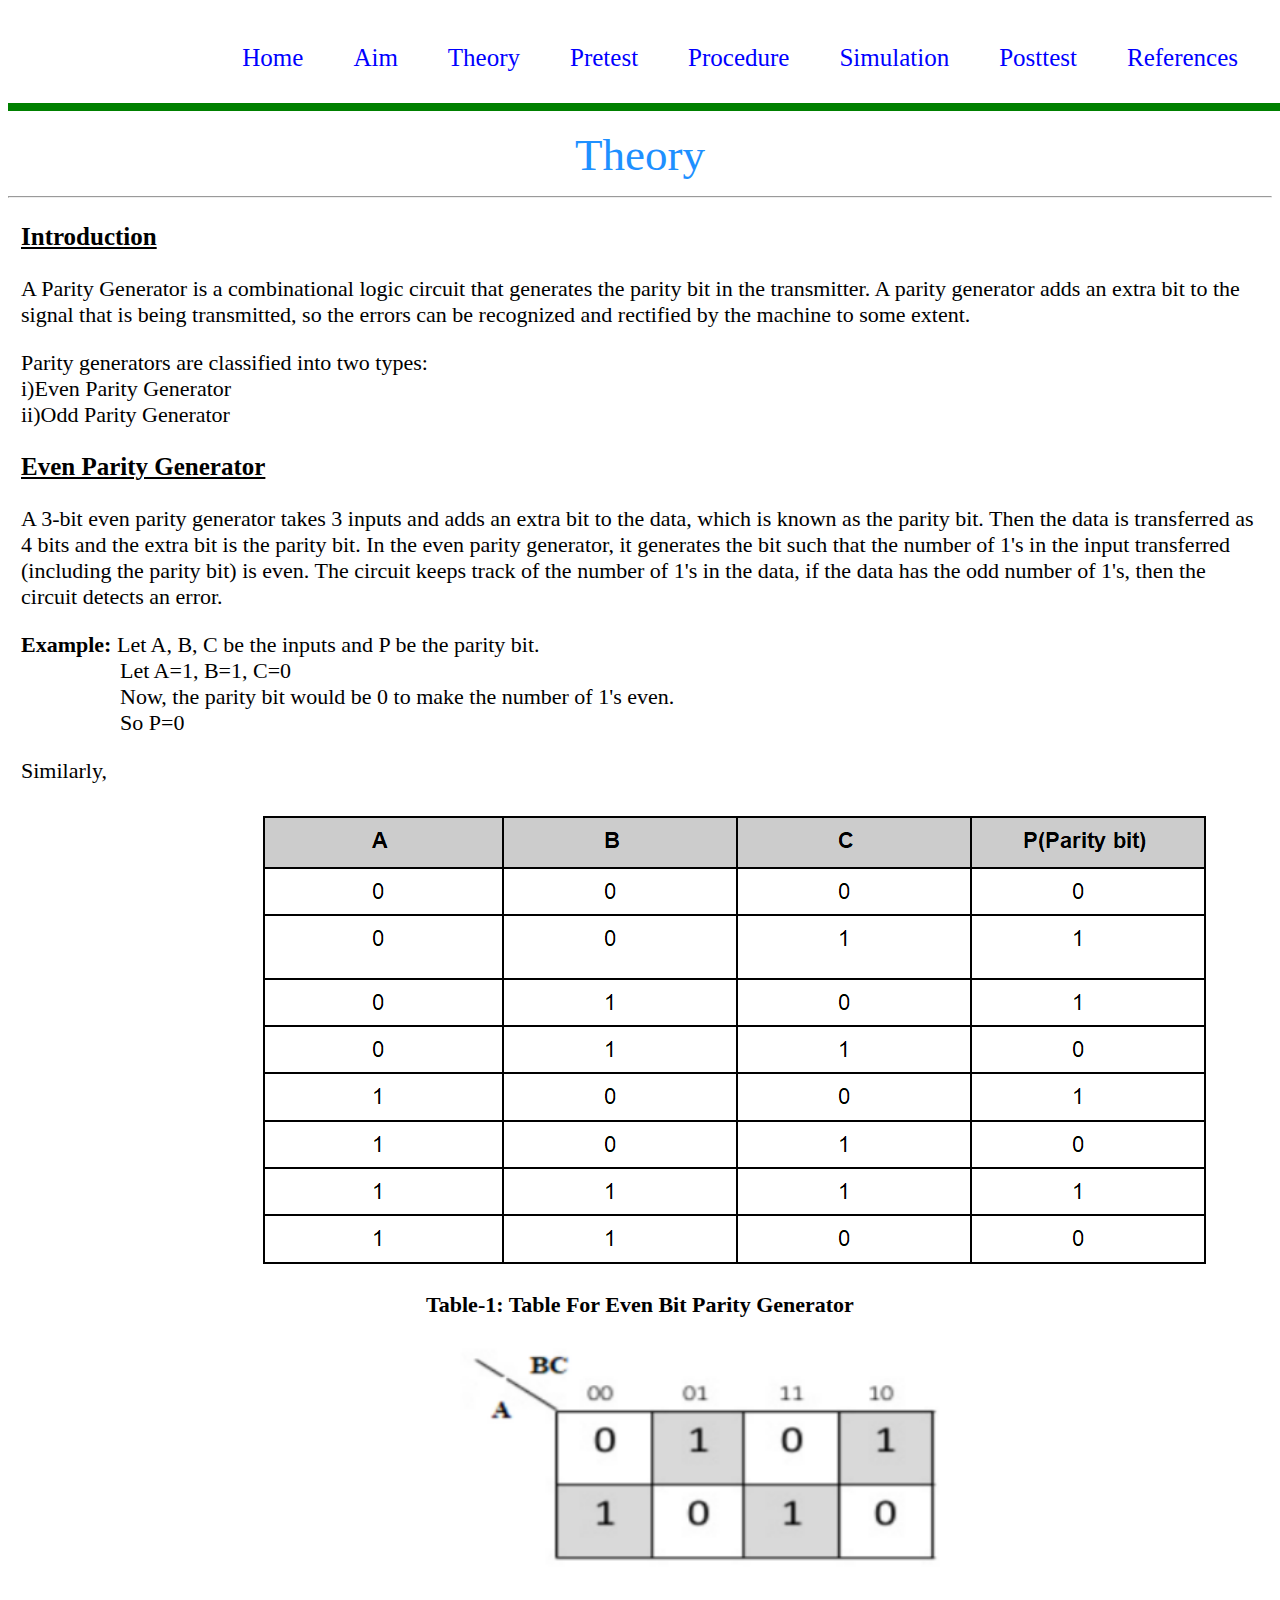
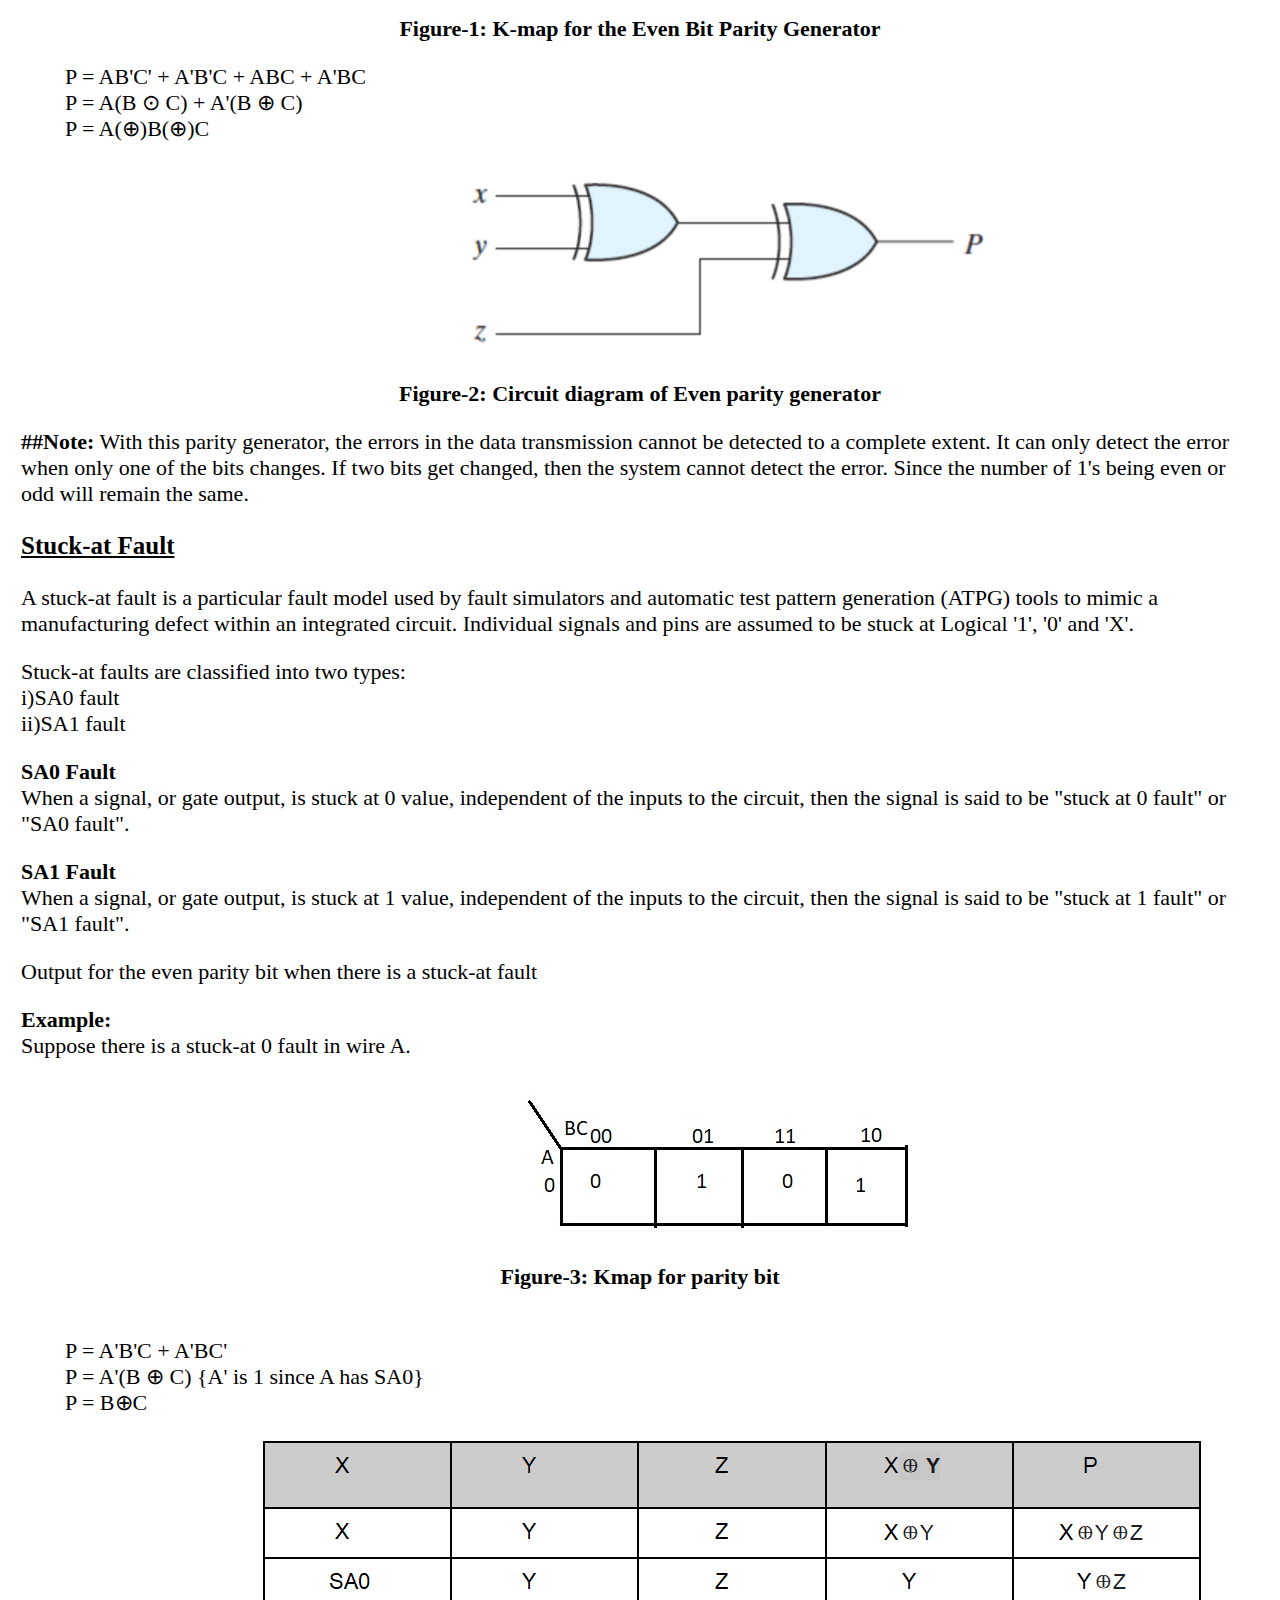
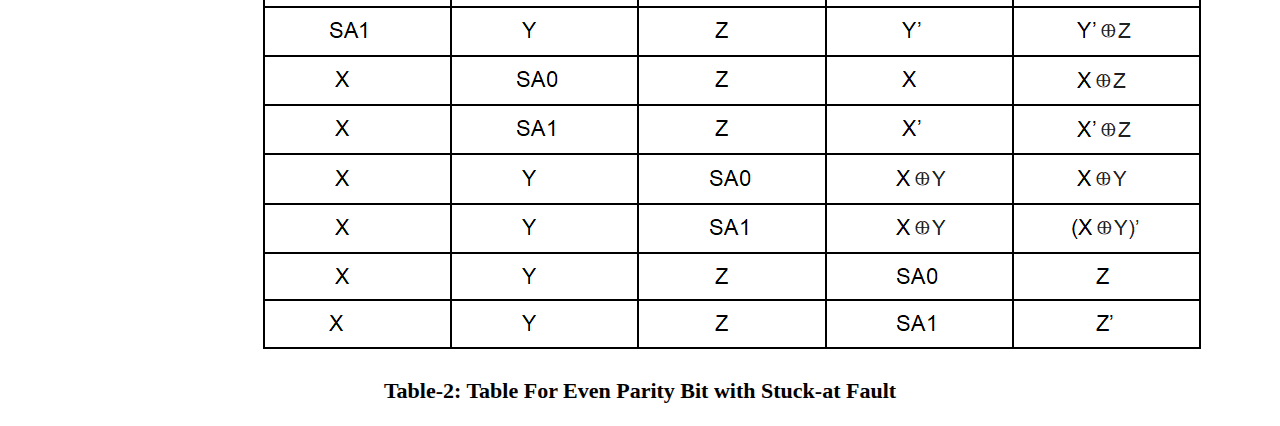
<file: Mini_project/pages/Theory.html>
<!DOCTYPE html>
<html lang="en">
<head>
    <meta charset="UTF-8">
    <meta http-equiv="X-UA-Compatible" content="IE=edge">
    <meta name="viewport" content="width=device-width, initial-scale=1.0">
    <link rel="stylesheet" href="Theory.css">
    <title>Theory</title>
</head>
<body>
    <header><nav>
        <div class="d1">
            <p id="pr"><a  href="references.html" title="References">References</a></p>
            <p id="po"><a  href="posttest.html" title="Posttest">Posttest</a></p>
            <p id="p1"><a href="Simulation.html" title="Simulation">Simulation</a></p>
            <p id="p2"><a href="Procedure.html" title="Procedure">Procedure</a></p>
            <p id="pre"><a  href="pretest.html" title="Pretest"> Pretest</a></p>
            <p id="p3"><a href="Theory.html" title="Theory">Theory</a></p>
            <p id="p4"><a href="Aim.html" title="Aim">Aim</a></p>
            <p id="ho"><a href="Home.html" title="Home">Home</a> </p>
        </div>
    </nav></header>
    <br>
    <h1 id="top">jhdbjk</h1>
    <p id="hed">
        <!-- Detection of SA0 and SA1 faults in 3-Bit Even Parity Generator  -->
        Theory
    </p> 
    <hr>
    <u><p class="head"><b>Introduction</b> </p></u>
    <p class="intro">A Parity Generator is a combinational logic circuit that generates the parity bit in the transmitter. A parity generator adds an extra bit to the signal that is being transmitted, so the errors can be recognized and rectified by the machine to some extent.</p>
    <p class="intro"> Parity generators are classified into two types:  <br> i)Even Parity Generator <br>ii)Odd Parity Generator</p>
    
   <u><p class="head"> <b>Even Parity Generator</b> </p></u> 
    <p class="intro">A 3-bit even parity generator takes 3 inputs and adds an extra bit to the data, which is known as the parity bit. Then the data is transferred as 4 bits and the extra bit is the parity bit. In the even parity generator, it generates the bit such that the number of 1's in the input transferred (including the parity bit) is even.  The circuit keeps track of the number of 1's in the data, if the data has the odd number of 1's, then the circuit detects an error.</p>
    <p class="intro"><b>Example:</b>  Let A, B, C be the inputs and P be the parity bit. <br>
        &emsp; &emsp;&emsp;&ensp;&nbsp;&ensp;Let A=1, B=1, C=0 <br>
        &emsp; &emsp;&emsp;&ensp; &ensp;Now, the parity bit would be 0 to make the number of 1's even. <br>
        &emsp; &emsp;&emsp;&ensp; &ensp;So P=0
    </p>
    <p class="intro">Similarly,</p>
    <img id="img1"src="tt.png" alt="Truth Table" >
    <p id="fig1" ><b>Table-1: Table For Even Bit Parity Generator </b></p>
    <img id="img2" src="kmap.png" alt="Truth Table" >
    <p id="fig2"><b>Figure-1: K-map for the Even Bit Parity Generator </b></p>
    <p class="intro">&emsp;&emsp;P = AB'C' + A'B'C + ABC + A'BC <br>&emsp;&emsp;P = A(B ⊙ C) + A'(B ⊕ C) <br>&emsp;&emsp;P = A(⊕)B(⊕)C</p>
    <img  id="img3"src="parity.png" alt="Even parity">
    <p id="fig3"><b>Figure-2: Circuit diagram of Even parity generator </b></p>
    <p class="intro"> <b>##Note:</b>   With this parity generator, the errors in the data transmission cannot be detected to a complete extent. It can only detect the error when only one of the bits changes. If two bits get changed, then the system cannot detect the error. Since the number of 1's being even or odd will remain the same.</p>
    <u><p class="head"><b>Stuck-at Fault</b> </p></u>
    <p class="intro">A stuck-at fault is a particular fault model used by fault simulators and automatic test pattern generation (ATPG) tools to mimic a manufacturing defect within an integrated circuit. Individual signals and pins are assumed to be stuck at Logical '1', '0' and 'X'. </p>
    <p class="intro"> Stuck-at faults are classified into two types:  <br> i)SA0 fault <br>ii)SA1 fault</p>
    <p id="sa0"><b>SA0 Fault</b>
    <br> When a signal, or gate output, is stuck at 0 value, independent of the inputs to the circuit, then the signal is said to be "stuck at 0 fault" or "SA0 fault".</p>
    <p class="intro"><b>SA1 Fault</b><br> When a signal, or gate output, is stuck at 1 value, independent of the inputs to the circuit, then the signal is said to be "stuck at 1 fault" or  "SA1 fault".</p>
    <p class="intro">Output for the even parity bit when there is a stuck-at fault</p>
    <p class="intro"><b>Example:</b> <br> Suppose there is a stuck-at 0 fault in wire A.  <br>
     <br><img id="img4" src="bit.png" alt="K-map" >
     <p id="fig4" ><b>Figure-3: Kmap for parity bit</b></p>
     <p class="intro">
    <br>&emsp;&emsp;P = A'B'C + A'BC'
    <br>&emsp;&emsp;P = A'(B ⊕ C)     {A' is 1 since A has SA0}
    <br>&emsp;&emsp;P = B⊕C</p>
    <img id="img5"src="stuckat.png" alt="truth table for epv" >
    <p id="fig5" ><b>Table-2: Table For Even Parity Bit with Stuck-at Fault </b></p>
    


</body>
</html>
</file>
<file: Prj-VLab/simulation/css/Simulation.css>
header{
    height: 500px;
    background-color:white ;
    width: 100%;
    height: 5%;
    position: fixed;
    z-index: 12;
    margin: 0px;
    padding-bottom: 50px;
    background-size: cover;
    margin-left: 0%;
    border-bottom:8px solid ;
    border-color:green;
}
a{
    text-decoration: none;
}
.d1 a{
    display: inline;
    float: right;
    font-size: 25px;
    padding-top: 20px ; 
    padding-right: 50px;
    padding-bottom: 20px ; 
    color: blue;
}
a:hover{
    color:orangered;
}
a:active{
    color:green ;
}
#hed{
    text-align: center;
    font-size: 45px;
    color:dodgerblue;
    margin-bottom: 15px;
}
#p1 a:visited{
    color: green;
}
#leg{
    font-size: 30px;
    font-family:'Times New Roman' ;
}
table,th,tr,td {
    border: 2px solid black;
    border-collapse: collapse;
    }
th,tr,td {
        font-size: 20px;
        padding: 15px;
        text-align: center;
}
th{
    text-align: center;
}
table{
    width: 40%;
    margin-left: 200px;
}
#top{
    text-align: center;
}
fieldset{
    border:double;
}
#fault{
    vertical-align:left;
    margin:0px 10px; 
    font-size: 20px;
}
#wire{
    vertical-align:left;
    margin:0px 10px; 
    font-size: 20px;
}
#x{
    position: absolute; 
    top: 350px;
    left:0px;
    font-size: 20px;
}
#X{
    width:50px; 
    margin:0px 0px;
}
#y{
    position: absolute;
    top: 410px;
    left: 30px;
    font-size: 20px;
}
#Y{
    width:50px; 
    margin: 0px 0px;
}
#z{
    position: absolute;
    top: 506px;
    left: 30px;
    font-size: 20px;
}
#Z{
    width:50px;
    margin:0px 0px
}
table{
    position: absolute;
    left: 600px;
    top: 250px;
}
#img{
    text-align:center;
    margin:auto;
    position: static;
}
button{
    font-size: 20px;
}
#textValue{
    font-size: 20px;
}
#tag{
    font-size: 25px;
}
</file>
<file: Mini_project/pages/Aim.css>
header{
    height: 500px;
    background-color:white ;
    width: 100%;
    height: 5%;
    position: fixed;
    z-index: 12;
    margin: 0px;
    padding-bottom: 50px;
    background-size: cover;
    margin-left: 0%;
    border-bottom:8px solid ;
    border-color:green;
}
.d1 a{
    display: inline;
    float: right;
    font-size: 25px;
    padding-top: 20px ; 
    padding-right: 50px;
    padding-bottom: 20px ; 
    color: blue;
}
a{
    text-decoration: none;
}
a:hover{
    color:orangered;
}
a:active{
    color:green ;
}
#hed{
    text-align: center;
    font-size: 45px;
    color:dodgerblue;
    margin-bottom: 15px;
}
#p4 a:visited{
    color: green;
}
#am{
    font-size: 26px;
    /* text-align: center; */
    font-family: 'Times New Roman';
    
}
h1{
    text-align: center;
}
</file>
<file: Mini_project/pages/Home.css>
header{
    height: 500px;
    background-color:white ;
    width: 100%;
    height: 5%;
    position: fixed;
    z-index: 12;
    margin: 0px;
    padding-bottom: 50px;
    background-size: cover;
    margin-left: 0%;
    border-bottom:8px solid ;
    border-color:green;
}
.d1 a{
    display: inline;
    float: right;
    font-size: 25px;
    padding-top: 20px ; 
    padding-right: 50px;
    padding-bottom: 20px ; 
    color: blue;
}
a{
    text-decoration: none;
}
a:hover{
    color:orangered;
}
a:active{
    color:green ;
}
#hed{
    text-align: center;
    font-size: 45px;
    color:dodgerblue;
    margin-bottom: 15px;
}
#ho a:visited{
    color: green;
}
h1{
    text-align: center;
}
#am{
    font-size: 40px;
    text-align: center;
    font-family: 'Times New Roman';
    color:dodgerblue;
    
}
</file>
<file: Mini_project/pages/posttest.css>
header{
    height: 500px;
    background-color:white ;
    width: 100%;
    height: 5%;
    position: fixed;
    z-index: 12;
    margin: 0px;
    padding-bottom: 50px;
    background-size: cover;
    margin-left: 0%;
    border-bottom:8px solid ;
    border-color:green;
}
a{
    text-decoration: none;
}
.d1 a{
    display: inline;
    float: right;
    font-size: 25px;
    padding-top: 20px ; 
    padding-right: 50px;
    padding-bottom: 20px ; 
    color: blue;
}
a:hover{
    color:orangered;
}
a:active{
    color:green ;
}
#hed{
    text-align: center;
    font-size: 45px;
    color:dodgerblue;
    margin-bottom: 15px;
}
#po a:visited{
    color: green;
}

h1{
    text-align: center;
}
button{
    font-size: 20px;
    background-color: #0779f3;
    color: #fff;
    border: #0062cc;
    border-radius: 4px;
    padding: 10px;
}
#countOut{
    font-size: 25px;
    padding-left: 30px;
}
.question1,.question2,.question3,.question4,.question5{
    font-size: 22px;
    padding-left: 20px;
    font-weight:900;
}
#answer1,#answer2,#answer3,#answer4,#answer5{
    font-size: 22px;
    padding-left: 20px;
}
</file>
<file: Mini_project/pages/pretest.css>
header{
    height: 500px;
    background-color:white ;
    width: 100%;
    height: 5%;
    position: fixed;
    z-index: 12;
    margin: 0px;
    padding-bottom: 50px;
    background-size: cover;
    margin-left: 0%;
    border-bottom:8px solid ;
    border-color:green;
}
a{
    text-decoration: none;
}
.d1 a{
    display: inline;
    float: right;
    font-size: 25px;
    padding-top: 20px ; 
    padding-right: 50px;
    padding-bottom: 20px ; 
    color: blue;
}
a:hover{
    color:orangered;
}
a:active{
    color:green ;
}
#hed{
    text-align: center;
    font-size: 45px;
    color:dodgerblue;
    margin-bottom: 15px;
}
#pre a:visited{
    color: green;
}

h1{
    text-align: center;
}
button{
    font-size: 20px;
    background-color: #0779f3;
    color: #fff;
    border: #0062cc;
    border-radius: 4px;
    padding: 10px;
}
#countOut{
    font-size: 25px;
    padding-left: 30px;
}
.question1,.question2,.question3,.question4,.question5{
    font-size: 22px;
    padding-left: 20px;
    font-weight:900;
}
#answer1,#answer2,#answer3,#answer4,#answer5{
    font-size: 22px;
    padding-left: 20px;
}
</file>
<file: Mini_project/pages/Procedure.css>
header{
    height: 500px;
    background-color:white ;
    width: 100%;
    height: 5%;
    position: fixed;
    z-index: 12;
    margin: 0px;
    padding-bottom: 50px;
    background-size: cover;
    margin-left: 0%;
    border-bottom:8px solid ;
    border-color:green;
}
a{
    text-decoration: none;
}
.d1 a{
    display: inline;
    float: right;
    font-size: 25px;
    padding-top: 20px ; 
    padding-right: 50px;
    padding-bottom: 20px ; 
    color: blue;
}
a:hover{
    color:orangered;
}
a:active{
    color:green ;
}
#hed{
    text-align: center;
    font-size: 45px;
    color:dodgerblue;
    margin-bottom: 15px;
}
#p2 a:visited{
    color: green;
}
.intro{
    font-size: 22px;
    padding-left: 13px;
    padding-right: 13px;
    font-family: 'Times New Roman';
}
#epg{
    font-family: 'Times New Roman';
    font-size: 28px;
}
#top{
    text-align: center;
}
img{
    height:30px; 
    margin-top:px;
    position: absolute;
    padding-left: 10px;
    top: 430px;
}
</file>
<file: Mini_project/pages/references.css>
header{
    height: 500px;
    background-color:white ;
    width: 100%;
    height: 5%;
    position: fixed;
    z-index: 12;
    margin: 0px;
    padding-bottom: 50px;
    background-size: cover;
    margin-left: 0%;
    border-bottom:8px solid ;
    border-color:green;
}
a{
    text-decoration: none;
}
.d1 a{
    display: inline;
    float: right;
    font-size: 25px;
    padding-top: 20px ; 
    padding-right: 50px;
    padding-bottom: 20px ; 
    color: blue;
}
a:hover{
    color:orangered;
}
a:active{
    color:green ;
}
#hed{
    text-align: center;
    font-size: 45px;
    color:dodgerblue;
    margin-bottom: 15px;
}
#pr a:visited{
    color: green;
}

h1{
    text-align: center;
}
.refi{
    padding-left: 20px;
    font-size: 22px;
}
.referen{
    font-size: 28px;
    padding-left: 20px;
}
</file>
<file: Mini_project/pages/Simulation.css>
header{
    height: 500px;
    background-color:white ;
    width: 100%;
    height: 5%;
    position: fixed;
    z-index: 12;
    margin: 0px;
    padding-bottom: 50px;
    background-size: cover;
    margin-left: 0%;
    border-bottom:8px solid ;
    border-color:green;
}
a{
    text-decoration: none;
}
.d1 a{
    display: inline;
    float: right;
    font-size: 25px;
    padding-top: 20px ; 
    padding-right: 50px;
    padding-bottom: 20px ; 
    color: blue;
}
a:hover{
    color:orangered;
}
a:active{
    color:green ;
}
#hed{
    text-align: center;
    font-size: 45px;
    color:dodgerblue;
    margin-bottom: 15px;
}
#p1 a:visited{
    color: green;
}
#leg{
    font-size: 30px;
    font-family:'Times New Roman' ;
}
table,th,tr,td {
    border: 2px solid black;
    border-collapse: collapse;
    }
th,tr,td {
        font-size: 20px;
        padding: 15px;
        text-align: center;
}
th{
    text-align: center;
}
table{
    width: 40%;
    margin-left: 200px;
}
#top{
    text-align: center;
}
fieldset{
    border:double;
}
#fault{
    vertical-align:left;
    margin:0px 10px; 
    font-size: 20px;
}
#wire{
    vertical-align:left;
    margin:0px 10px; 
    font-size: 20px;
}
#x{
    position: absolute; 
    top: 350px;
    left:0px;
    font-size: 20px;
}
#X{
    width:50px; 
    margin:0px 0px;
}
#y{
    position: absolute;
    top: 410px;
    left: 30px;
    font-size: 20px;
}
#Y{
    width:50px; 
    margin: 0px 0px;
}
#z{
    position: absolute;
    top: 506px;
    left: 30px;
    font-size: 20px;
}
#Z{
    width:50px;
    margin:0px 0px
}
table{
    position: absolute;
    left: 600px;
    top: 250px;
}
#img{
    text-align:center;
    margin:auto;
    position: static;
}
button{
    font-size: 20px;
}
#textValue{
    font-size: 20px;
}
#tag{
    font-size: 25px;
}
</file>
<file: Mini_project/pages/Theory.css>
header{
    height: 500px;
    background-color:white ;
    width: 100%;
    height: 5%;
    position: fixed;
    z-index: 12;
    margin: 0px;
    padding-bottom: 50px;
    background-size: cover;
    margin-left: 0%;
    border-bottom:8px solid ;
    border-color:green;
}
a{
    text-decoration: none;
}
.d1 a{
    display: inline;
    float: right;
    font-size: 25px;
    padding-top: 20px ; 
    padding-right: 50px;
    padding-bottom: 20px ; 
    color: blue;
}
a:hover{
    color:orangered;
}
a:active{
    color:green ;
}
#hed{
    text-align: center;
    font-size: 45px;
    color:dodgerblue;
    margin-bottom: 15px;
}
#p3 a:visited{
    color: green;
}
.intro{
    font-size: 22px;
    padding-left: 13px;
    padding-right: 13px;
}

.head{
    font-size: 25px;
    padding-left: 13px;
    padding-right: 13px;
}
.head,.intro{
    font-family: 'Times New Roman';
}
#top{
    text-align: center;
}
#img1{
    padding-left: 250px;;
}
#img2{
    padding-left: 450px;
    height: 250px;
}
#img3{
    padding-left: 450px;
}
#img4{
    padding-left: 500px;
}
#img5{
    padding-left: 250px;
}
#fig1,#fig2,#fig3,#fig4{
    text-align: center;
    font-size: 22px;
}
#fig5{
    font-size: 22px;
    padding-left: 13px;
    padding-right: 13px;
    font-family: 'Times New Roman';
    text-align: center;
}
#sa0{
    margin-bottom: 0px;
    font-size: 22px;
    padding-left: 13px;
    padding-right: 13px;
    font-family: 'Times New Roman';
}
</file>
